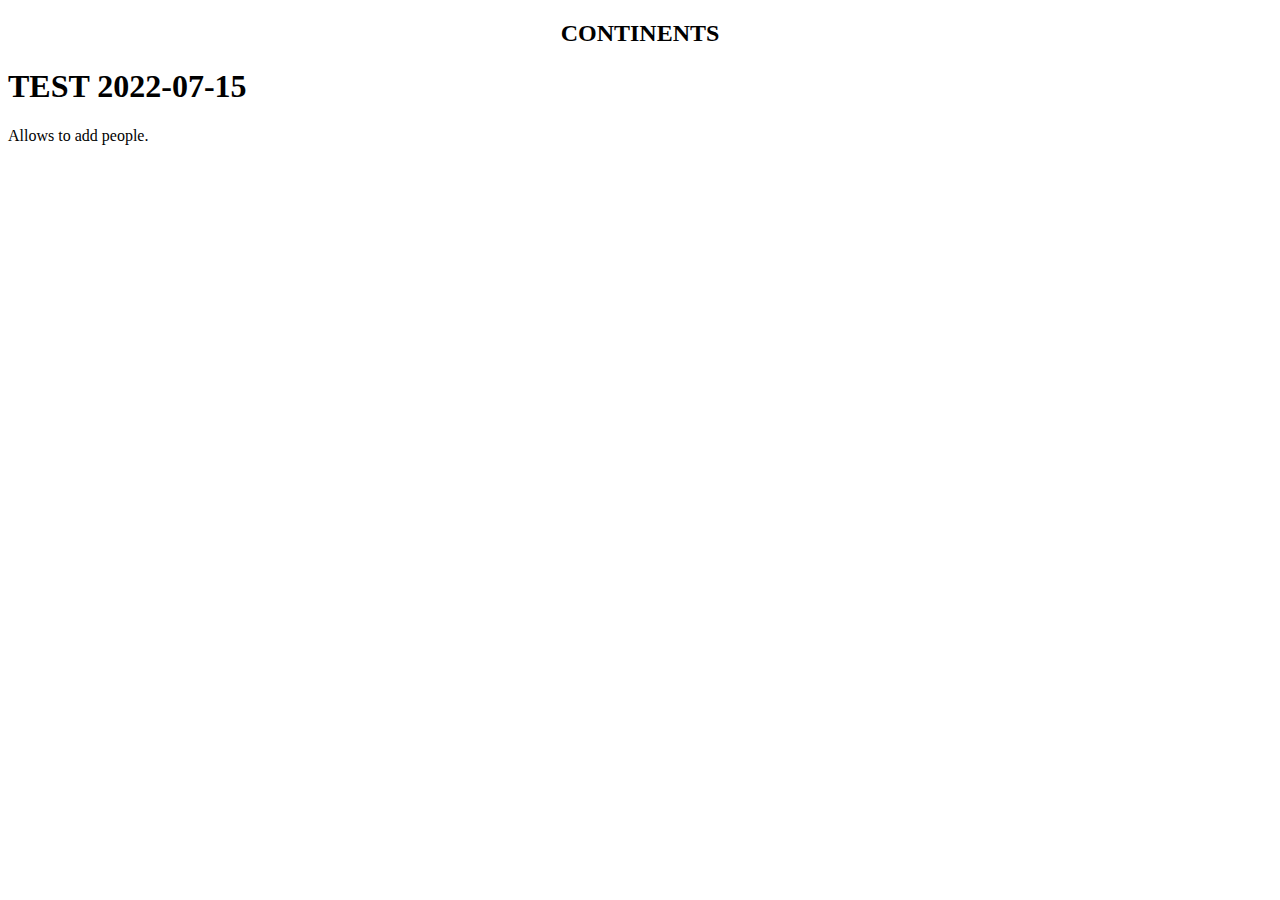
<file: src/main/resources/templates/continent/index.html>
<!DOCTYPE HTML>
<html xmlns:th="http://www.thymeleaf.org"
      xmlns:layout="http://www.ultraq.net.nz/thymeleaf/layout"
      layout:decorate="~{layouts/layout}">
<head>
    <title>Continent</title>
</head>
<body>
<div layout:fragment="content" class="container">

    <div class="jumbotron">
        <h2 style="text-align: center">CONTINENTS</h2>
        <h1>TEST 2022-07-15</h1>
        <p>Allows to add people.</p>
        <p>
            <!--            <a class="btn btn-lg btn-primary" th:href="@{/country}" role="button">See people list</a>-->
        </p>
    </div>
</div>
</body>
</html>
</file>
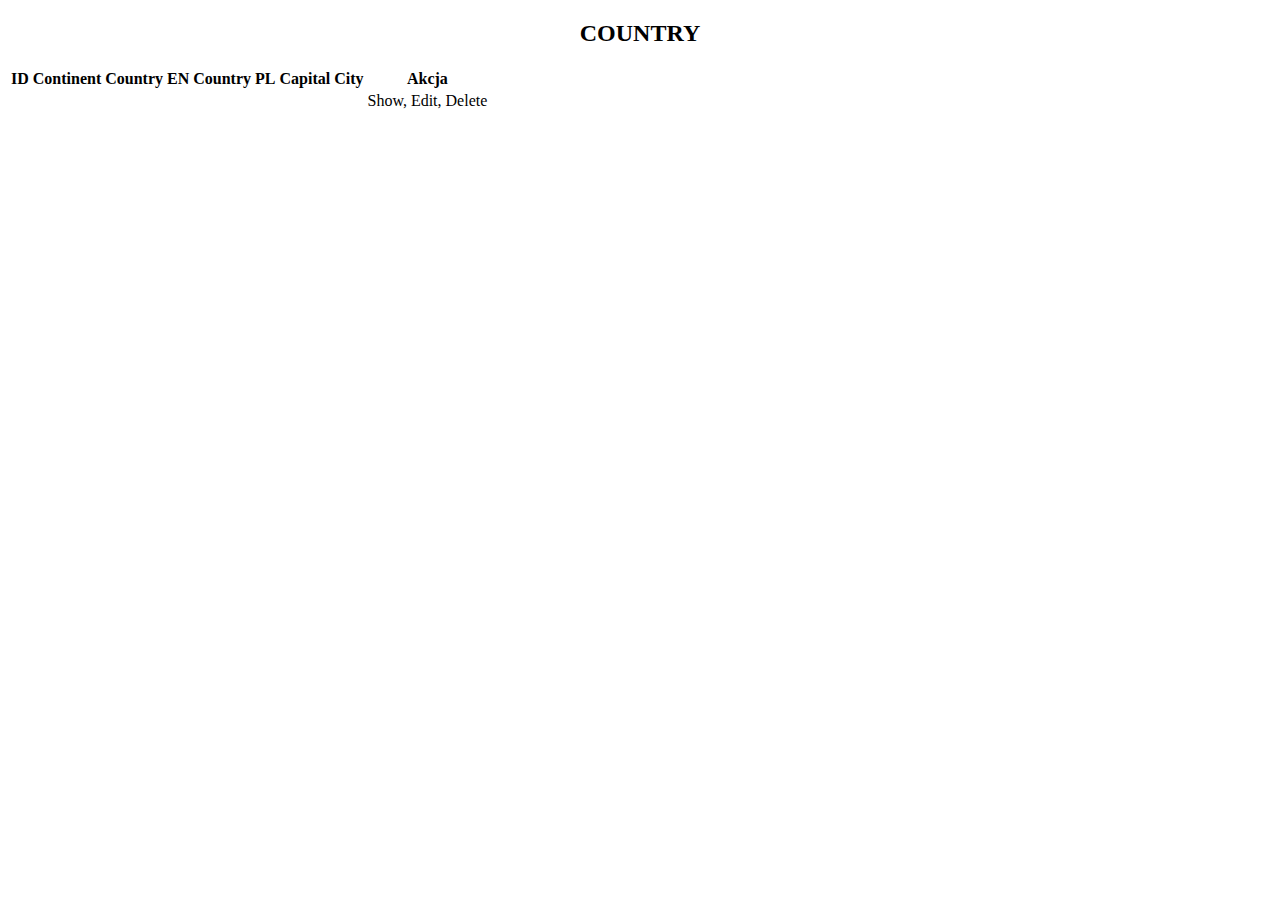
<file: src/main/resources/templates/country/index.html>
<!DOCTYPE HTML>
<html xmlns:th="http://thymeleaf.org"
      xmlns:layout="http://www.ultraq.net.nz/thymeleaf/layout"
      layout:decorate="~{layouts/layout}">
<head>
    <title>Country</title>
</head>
<body>
<div layout:fragment="content" class="container">

    <div class="jumbotron">
        <h2 style="text-align: center">COUNTRY</h2>
<!--        <Block th:each="country : ${countries}">-->
<!--            <span th:text="${country.id} + '   |   '" >   |   </span>-->
<!--            <span th:text="${country.continent} + '   |   '">   |   </span>-->
<!--            <span th:text="${country.country_en} + '   |   '">   |   </span>-->
<!--            <span th:text="${country.country_pl} + '   |   '">   |   </span><br>-->
<!--        </Block>-->
    </div>
    <div>
        <table class="table table-striped table-bordered table-hover table-sm">
            <thead class="thead-dark">
                <tr>
                   <th>ID</th>
                   <th>Continent</th>
                   <th>Country EN</th>
                   <th>Country PL</th>
                   <th>Capital City</th>
                   <th>Akcja</th>
                </tr>
            </thead>
            <tbody>
                <Block th:each="country : ${countries}">
                    <tr>
                        <td th:text="${country.id}" class="pt-1 pb-1"></td>
                        <td th:text="${country.continent}" class="pt-1 pb-1"></td>
                        <td th:text="${country.country_en}" class="pt-1 pb-1"></td>
                        <td th:text="${country.country_pl}" class="pt-1 pb-1"></td>
                        <td th:text="${country.capital_city}" class="pt-1 pb-1"></td>
                        <td class="pt-1 pb-1">Show, Edit, Delete</td>
                    </tr>
                </Block>
            </tbody>
        </table>
    </div>
</div>
</body>
</html>
</file>
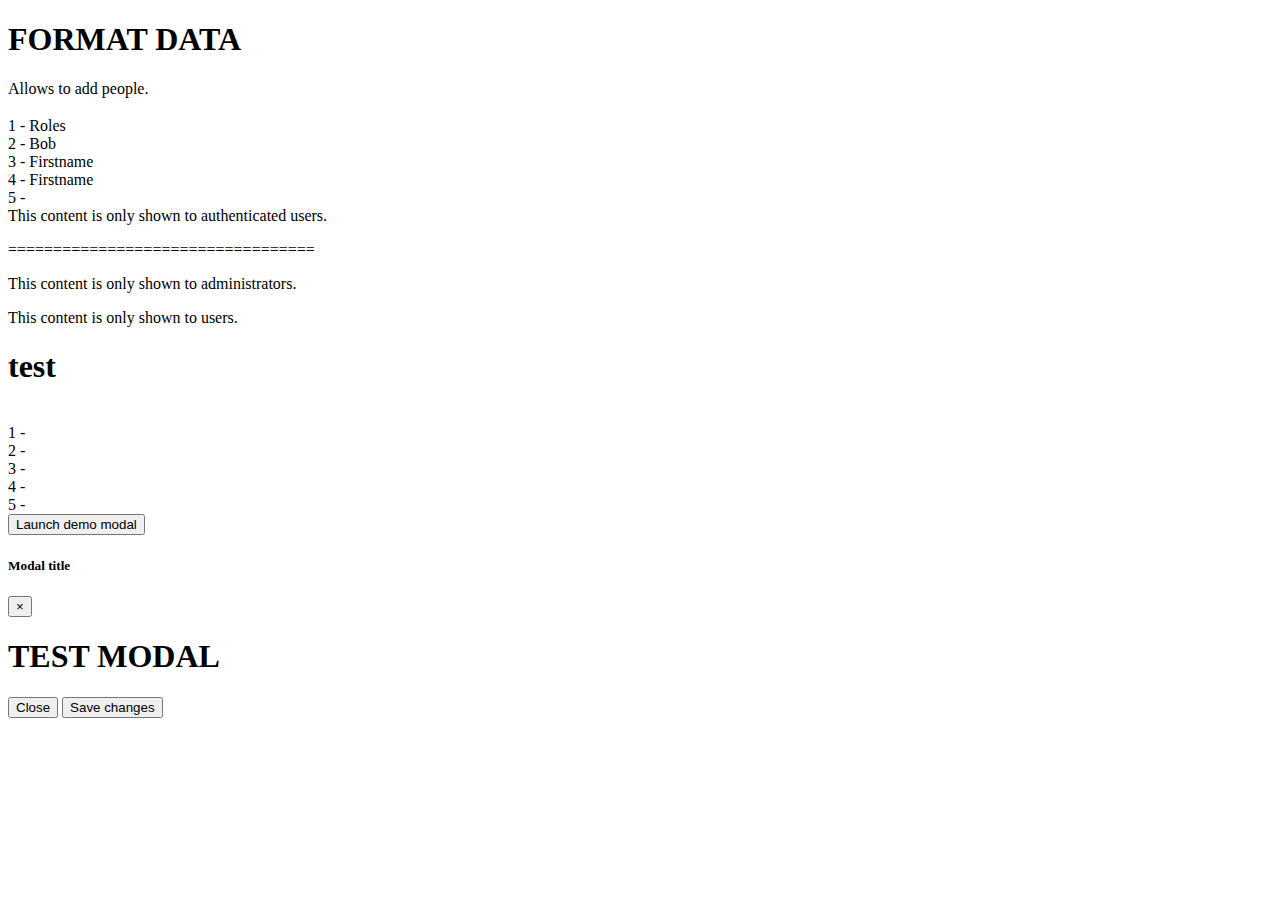
<file: src/main/resources/templates/home/index.html>
<!DOCTYPE HTML>
<html xmlns:th="http://www.thymeleaf.org"
      xmlns:layout="http://www.ultraq.net.nz/thymeleaf/layout"
      xmlns:sec="https://www.thymeleaf.org/thymeleaf-extras-springsecurity5"
      layout:decorate="~{layouts/layout}">
<head>
    <title>Demo page</title>
</head>
<body>
<div layout:fragment="content" class="container">

    <div class="jumbotron">
        <h1>FORMAT DATA</h1>
        <h1 th:text="${#dates.format(standardDate, 'yyyy-MM-dd HH:mm')}"></h1>
        <p th:text="${#temporals.formatISO(localDateTime)}"></p>
        <p th:text="${#temporals.formatISO(localDate)}"></p>
        <p th:text="${#temporals.formatISO(timestamp)}"></p>
        <p>Allows to add people.</p>
        <p>
<!--            <a class="btn btn-lg btn-primary" th:href="@{/country}" role="button">See people list</a>-->
        </p>
        <h3 th:text="${test}"></h3>
        <div sec:authorize="isAuthenticated()">
            1 - <span sec:authentication="principal.authorities">Roles</span><br>
            2 - <span sec:authentication="principal.authorities">Bob</span><br>
            3 - <span sec:authentication="principal.firstName">Firstname</span><br>
            4 - <span sec:authentication="principal.email">Firstname</span><br>
            5 - <span th:text ="${#authentication.getAuthorities()}"></span><br>
            This content is only shown to authenticated users.
        </div>
<!--        <div sec:authorize="hasRole('ROLE_ADMIN')">-->
        <p>==================================</p>
        <div sec:authorize="hasAuthority('ADMIN')">
            This content is only shown to administrators.
            <p th:text="${#authentication.getAuthorities()[0].getAuthority()}"></p>
        </div>
        <div sec:authorize="hasAuthority('USER')">
            This content is only shown to users.
            <p th:text="${#authentication.getAuthorities()[0].getAuthority()}"></p>
        </div>


        <div th:if = "${#authentication.getAuthorities()[0].getAuthority()} == 'USER'" >
            <h1>test</h1><br>
            1 - <span th:text ="${#authentication.getAuthorities()}"></span><br>
            2 - <span th:text ="${#authentication.getDetails()}"></span><br>
            3 - <span th:text ="${#authentication.getPrincipal()}"></span><br>
            4 - <span th:text ="${#authentication.authorities.size()}"></span><br>
            5 - <span th:text ="${#authentication.toString()}"></span>
        </div>

    </div>

    <!-- Button trigger modal -->
    <button type="button" class="btn btn-primary" data-toggle="modal" data-target="#exampleModal">
        Launch demo modal
    </button>

    <!-- Modal -->
    <div class="modal fade" id="exampleModal" tabindex="-1" aria-labelledby="exampleModalLabel" aria-hidden="true">
        <div class="modal-dialog">
            <div class="modal-content">
                <div class="modal-header">
                    <h5 class="modal-title" id="exampleModalLabel">Modal title</h5>
                    <button type="button" class="close" data-dismiss="modal" aria-label="Close">
                        <span aria-hidden="true">&times;</span>
                    </button>
                </div>
                <div class="modal-body">
                    <h1>TEST MODAL</h1>
                </div>
                <div class="modal-footer">
                    <button type="button" class="btn btn-secondary" data-dismiss="modal">Close</button>
                    <button type="button" class="btn btn-primary">Save changes</button>
                </div>
            </div>
        </div>
    </div>

</div>
</body>
</html>
</file>
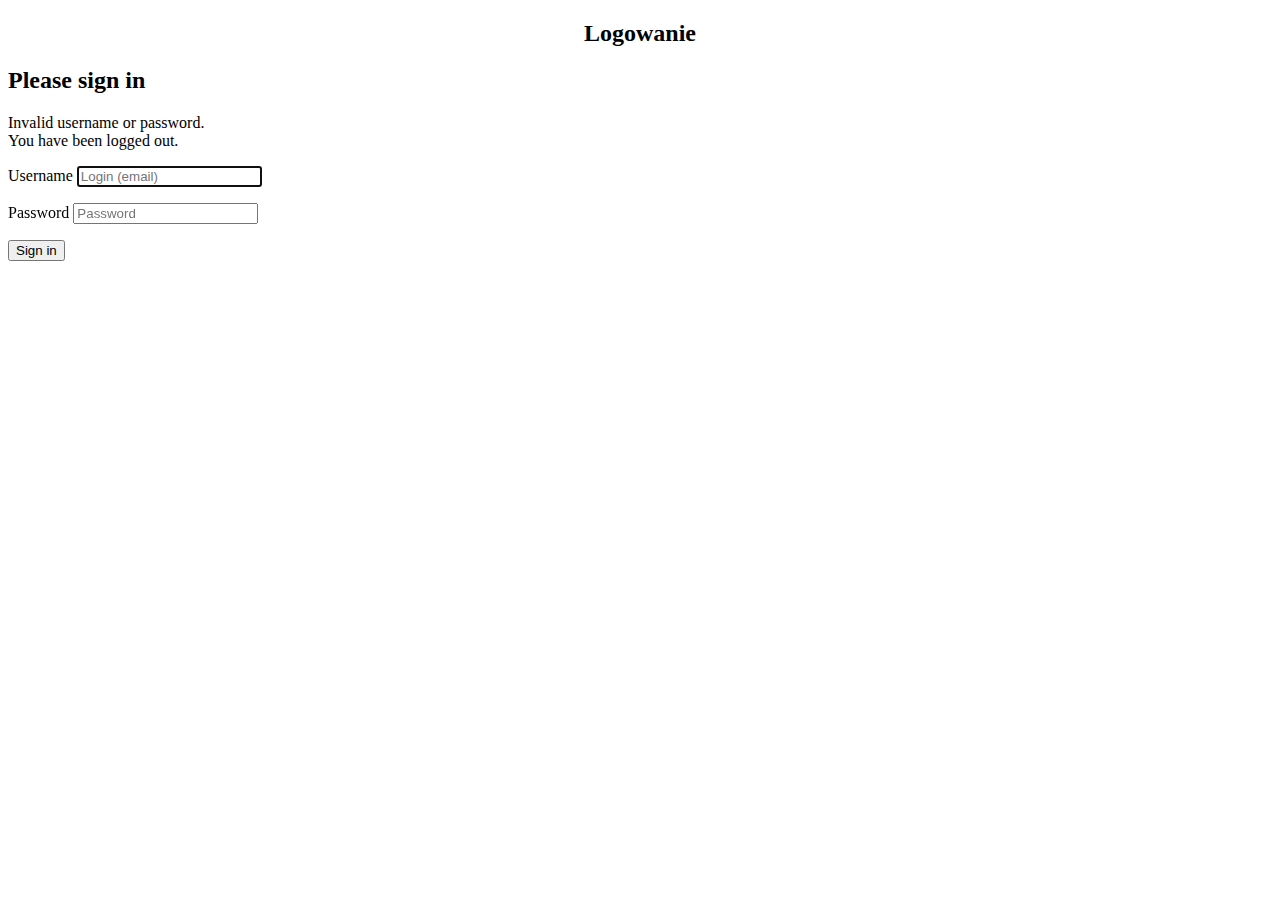
<file: src/main/resources/templates/login.html>
<!DOCTYPE html>
<html lang="en" xmlns:th="http://www.thymeleaf.org"
      xmlns:layout="http://www.ultraq.net.nz/thymeleaf/layout">
<head >
    <meta charset="utf-8">
    <meta http-equiv="X-UA-Compatible" content="IE=edge">
    <meta name="viewport" content="width=device-width, initial-scale=1">
    <!-- The above 3 meta tags *must* come first in the head; any other head content must come *after* these tags -->
    <meta name="description" content="">
    <meta name="author" content="">

    <title>Log in with your credentials</title>

    <link rel="stylesheet" href="https://cdn.jsdelivr.net/npm/bootstrap@4.6.1/dist/css/bootstrap.min.css"
          integrity="sha384-zCbKRCUGaJDkqS1kPbPd7TveP5iyJE0EjAuZQTgFLD2ylzuqKfdKlfG/eSrtxUkn" crossorigin="anonymous">

    <link rel="stylesheet" th:href="@{/css/style.css}" type="text/css" />
</head>

<body>

<div class="container">

    <h2 style="text-align: center">Logowanie</h2>

    <div class="container form-group col-md-4 col-md-offset-3">
        <form class="form-signin" method="post" action="/login">
            <h2 class="form-signin-heading">Please sign in</h2>
            <div th:if="${param.error}" class="alert alert-danger" role="alert">
                Invalid username or password.
            </div>
            <div th:if="${param.logout}" class="alert alert-success" role="alert">
                You have been logged out.
            </div>
            <p>
                <label for="username" class="sr-only">Username</label>
                <input type="text" id="username" name="username" class="form-control" placeholder="Login (email)" required autofocus>
            </p>
            <p>
                <label for="password" class="sr-only">Password</label>
                <input type="password" id="password" name="password" class="form-control" placeholder="Password" required>
            </p>
            <button class="btn btn-sm btn-primary btn-block" type="submit">Sign in</button>
        </form>
    </div>

</div>
<div layout:fragment="content"></div>
<!--footer.html  that's here  -->
<div class="stopka" th:replace="layouts/footer :: footer"></div>
<!-- /container -->
<script src="https://cdn.jsdelivr.net/npm/jquery@3.5.1/dist/jquery.slim.min.js"
        integrity="sha384-DfXdz2htPH0lsSSs5nCTpuj/zy4C+OGpamoFVy38MVBnE+IbbVYUew+OrCXaRkfj" crossorigin="anonymous"></script>
<script src="https://cdn.jsdelivr.net/npm/popper.js@1.16.1/dist/umd/popper.min.js"
        integrity="sha384-9/reFTGAW83EW2RDu2S0VKaIzap3H66lZH81PoYlFhbGU+6BZp6G7niu735Sk7lN" crossorigin="anonymous"></script>
<script src="https://cdn.jsdelivr.net/npm/bootstrap@4.6.1/dist/js/bootstrap.min.js"
        integrity="sha384-VHvPCCyXqtD5DqJeNxl2dtTyhF78xXNXdkwX1CZeRusQfRKp+tA7hAShOK/B/fQ2" crossorigin="anonymous"></script>
</body>
</html>
</file>
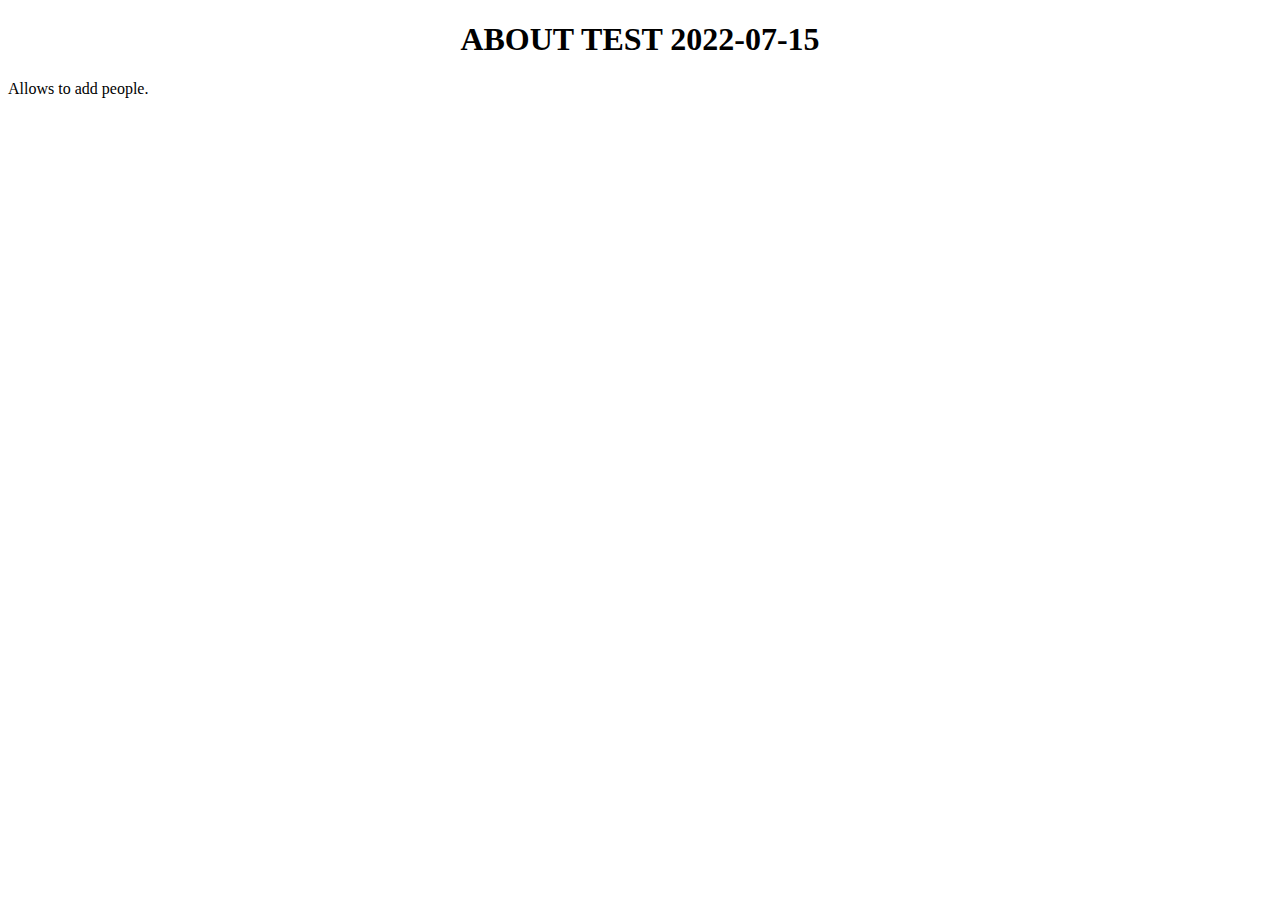
<file: src/main/resources/templates/home/about.html>
<!DOCTYPE HTML>
<html xmlns:th="http://www.thymeleaf.org"
      xmlns:layout="http://www.ultraq.net.nz/thymeleaf/layout"
      layout:decorate="~{layouts/layout}">
<head>
    <title>About</title>
</head>
<body>
<div layout:fragment="content" class="container">

    <div class="jumbotron">
        <h1 style="text-align: center;">ABOUT TEST 2022-07-15</h1>
        <p>Allows to add people.</p>
        <p>
            <!--            <a class="btn btn-lg btn-primary" th:href="@{/country}" role="button">See people list</a>-->
        </p>
    </div>
</div>
</body>
</html>
</file>
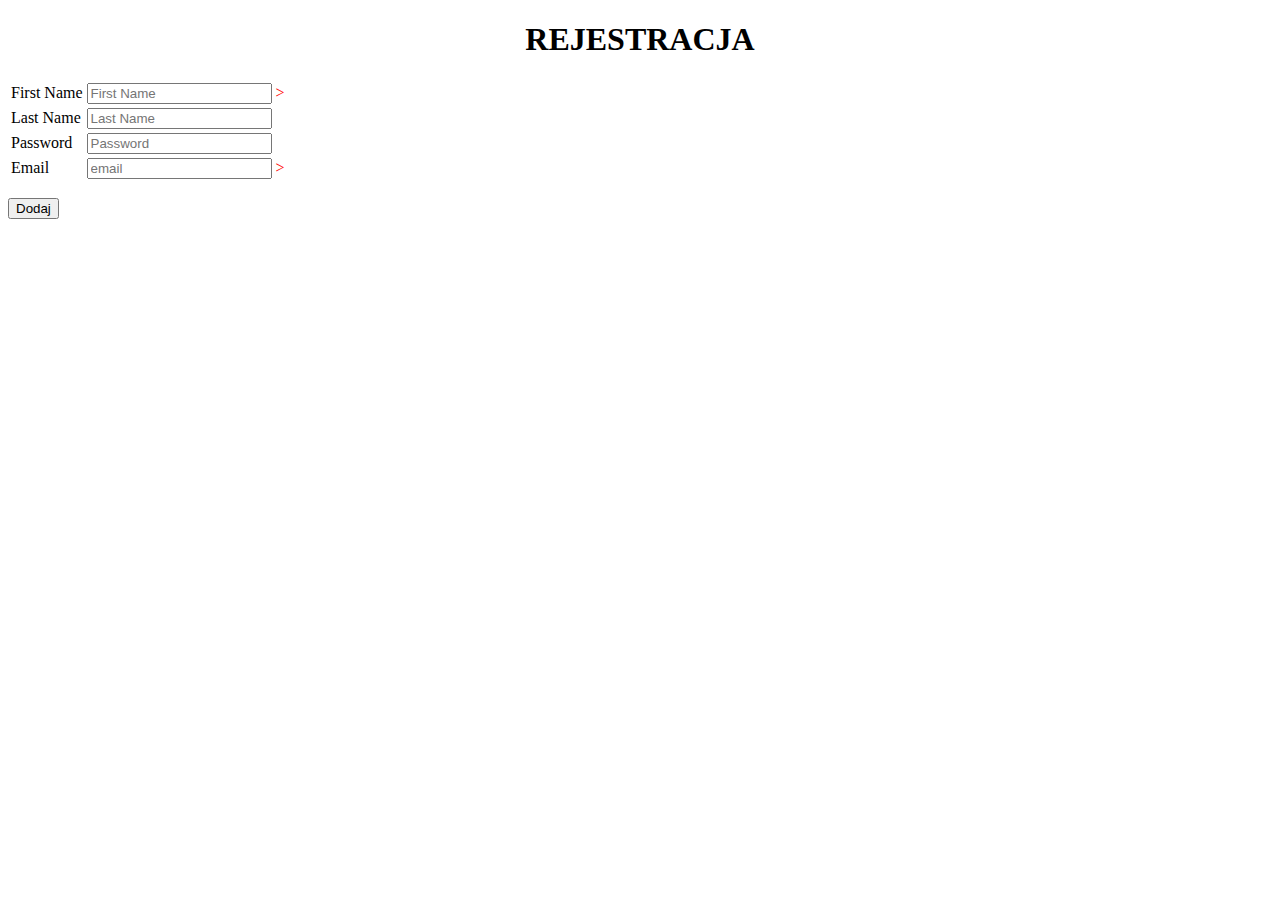
<file: src/main/resources/templates/home/registration.html>
<!DOCTYPE HTML>
<html xmlns:th="http://www.thymeleaf.org"
      xmlns:layout="http://www.ultraq.net.nz/thymeleaf/layout"
      layout:decorate="~{layouts/layout}">
<head>
    <title>Rgistration</title>
</head>
<body>
<div layout:fragment="content" class="container">

    <div class="jumbotron">
        <h1 style="text-align: center;">REJESTRACJA</h1>

            <form th:action="@{/user/add}" method="post" th:object="${userForm}">
                <table>
                    <tr>
                        <td>First Name</td>
                        <td><input class="input" type="text" th:field="*{firstName}" placeholder="First Name"/></td>
<!--                        <td th:if="${#fields.hasErrors('firsName')}" th:errors="*{firstName}">Name Error</td>-->
                        <td  th:if="${#fields.hasErrors('firstName')}" th:errors="*{firstName}" style="color: red">></td>
                    </tr>
                    <tr>
                        <td>Last Name</td>
                        <td><a><input class="input" type="text" th:field="*{lastName}" placeholder="Last Name"></a></td>
                    </tr>
                    <tr>
                        <td>Password</td>
                        <td><a><input class="input" type="password" th:field="*{password}" placeholder="Password"></a></td>
                    </tr>
                    <tr>
                        <td>Email</td>
                        <td><a><input class="input" type="text" th:field="*{email}" placeholder="email"></a></td>
                        <td  th:if="${#fields.hasErrors('email')}" th:errors="*{email}" style="color: red">></td>
                    </tr>


                </table>

                <p> <input type="submit" value="Dodaj" class="btn btn-sm btn-primary"></p>
            </form>


    </div>
</div>
</body>
</html>
</file>
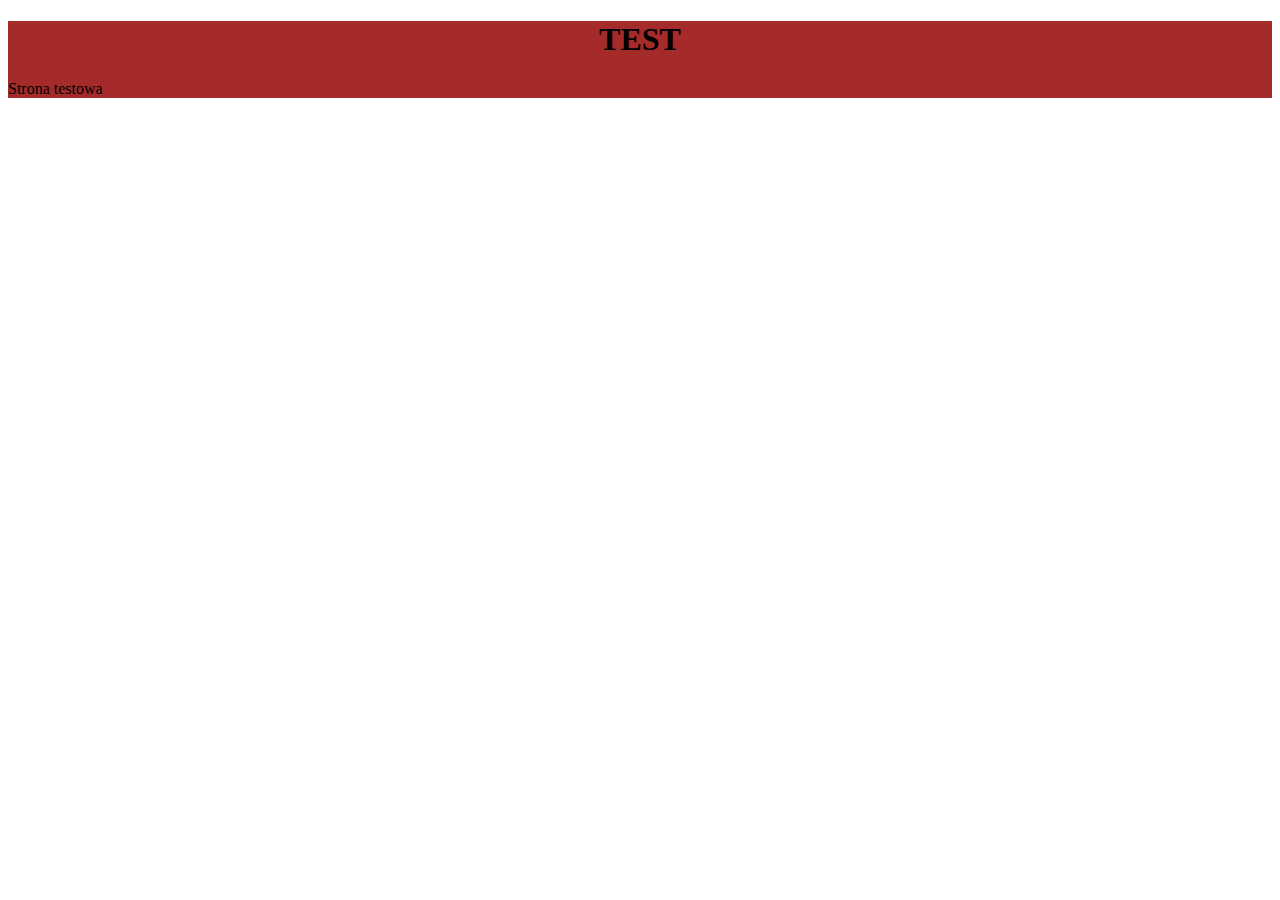
<file: src/main/resources/templates/home/test.html>
<!DOCTYPE HTML>
<html xmlns:th="http://www.thymeleaf.org"
      xmlns:layout="http://www.ultraq.net.nz/thymeleaf/layout"
      layout:decorate="~{layouts/layout}">
<head>
    <title>About</title>
</head>
<body>
<div layout:fragment="content" class="container">

    <div class="container" style="background: brown">
        <h1 style="text-align: center;">TEST</h1>
        <p>Strona testowa</p>
        <p>
            <!--            <a class="btn btn-lg btn-primary" th:href="@{/country}" role="button">See people list</a>-->
        </p>
    </div>
</div>
</body>
</html>
</file>
